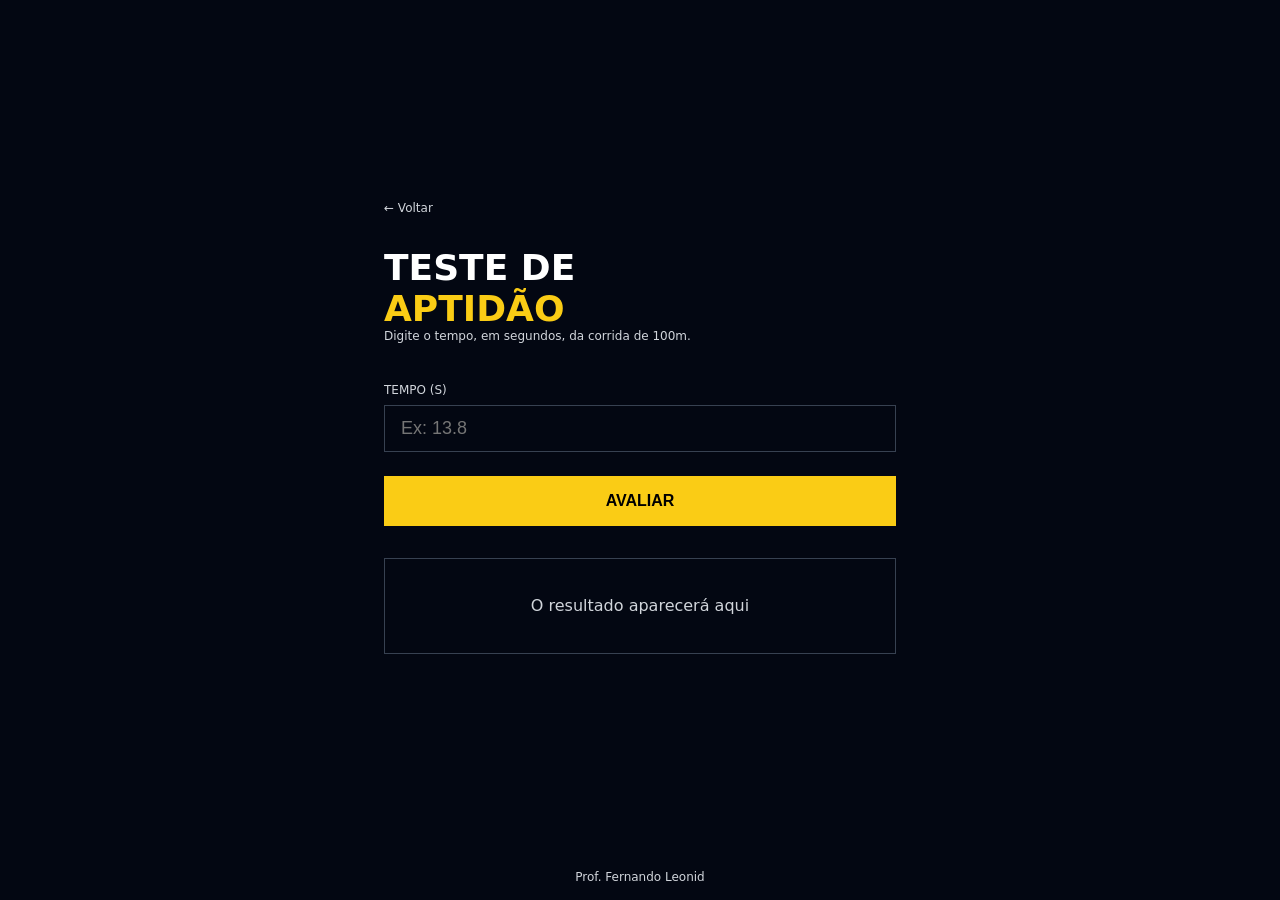
<file: 01-teste-aptidao/index.html>
<!DOCTYPE html>
<html lang="pt-BR">

<head>
  <meta charset="UTF-8" />
  <meta name="viewport" content="width=device-width, initial-scale=1.0" />
  <title>Teste de Aptidão</title>
  <link rel="stylesheet" href="style.css" />
  <script src="./app.js" defer></script>
</head>

<body>
  <main>
    <div class="conteudo">
      <a href="../index.html" class="voltar">← Voltar</a>

      <h1>
        Teste de <span>Aptidão</span>
      </h1>
      <p class="descricao">
        Digite o tempo, em segundos, da corrida de 100m.
      </p>

      <label>Tempo (s)</label>
      <input id="tempo" type="number" placeholder="Ex: 13.8" />

      <button onclick="avaliar()">Avaliar</button>

      <div id="resultado" class="resultado">
        O resultado aparecerá aqui
      </div>
    </div>
  </main>

  <footer>
    <p>Prof. Fernando Leonid</p>
  </footer>
</body>

</html>
</file>
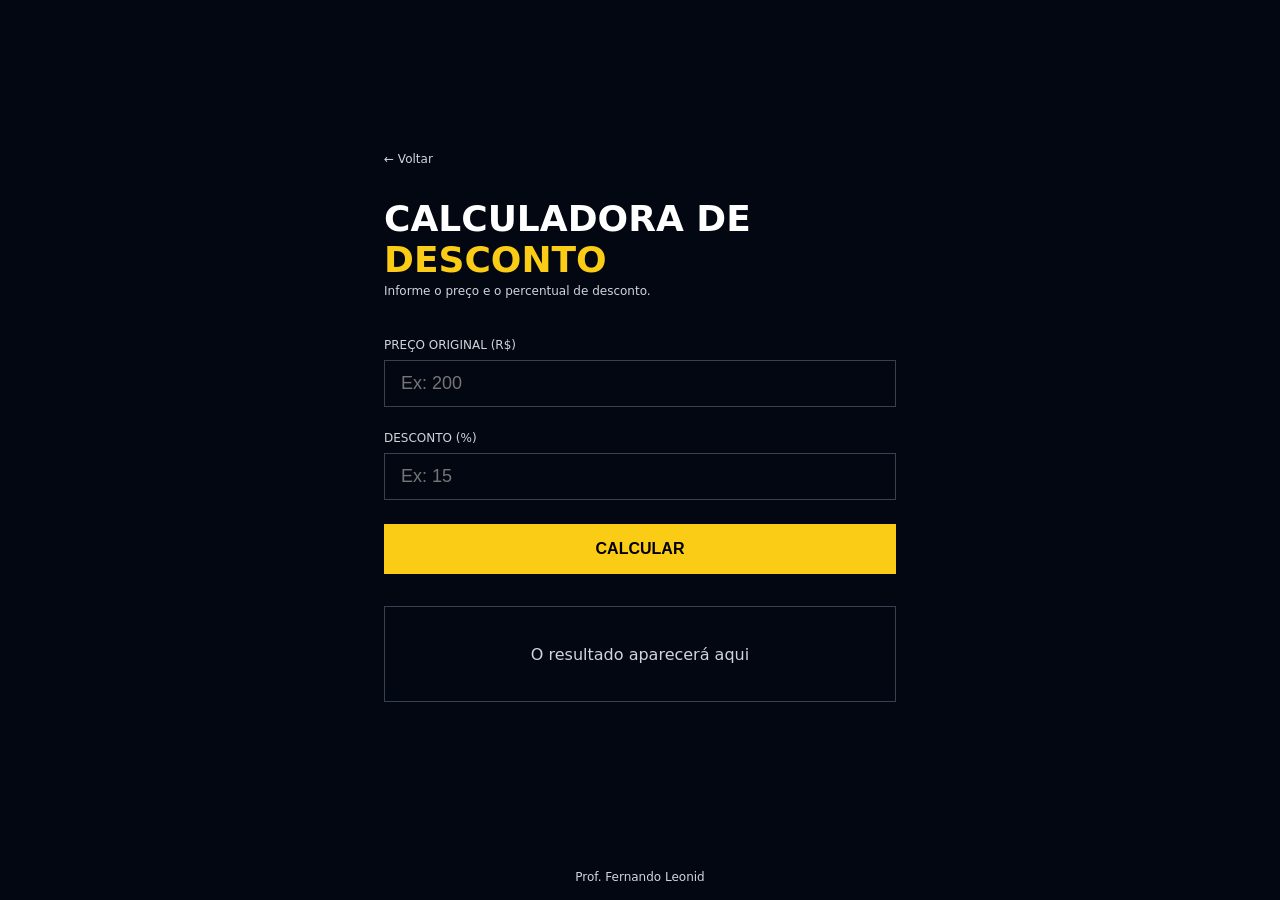
<file: 02-calculadora-desconto/index.html>
<!DOCTYPE html>
<html lang="pt-BR">

<head>
  <meta charset="UTF-8" />
  <meta name="viewport" content="width=device-width, initial-scale=1.0" />
  <title>Calculadora de Desconto</title>
  <link rel="stylesheet" href="style.css" />
  <script src= "./app.js" defer></script>
</head>

<body>

  <main>
    <div class="conteudo">

      <a href="../index.html" class="voltar">← Voltar</a>

      <h1>Calculadora de <span>Desconto</span></h1>
      <p class="descricao">Informe o preço e o percentual de desconto.</p>

      <label>Preço Original (R$)</label>
      <input id="preco" type="number" placeholder="Ex: 200" />

      <label>Desconto (%)</label>
      <input id="desconto" type="number" placeholder="Ex: 15" />

      <button onclick="handleClick()">Calcular</button>

      <div id="resultado" class="resultado">
        O resultado aparecerá aqui
      </div>

    </div>
  </main>

  <footer>
    <p>Prof. Fernando Leonid</p>
  </footer>

</body>

</html>
</file>
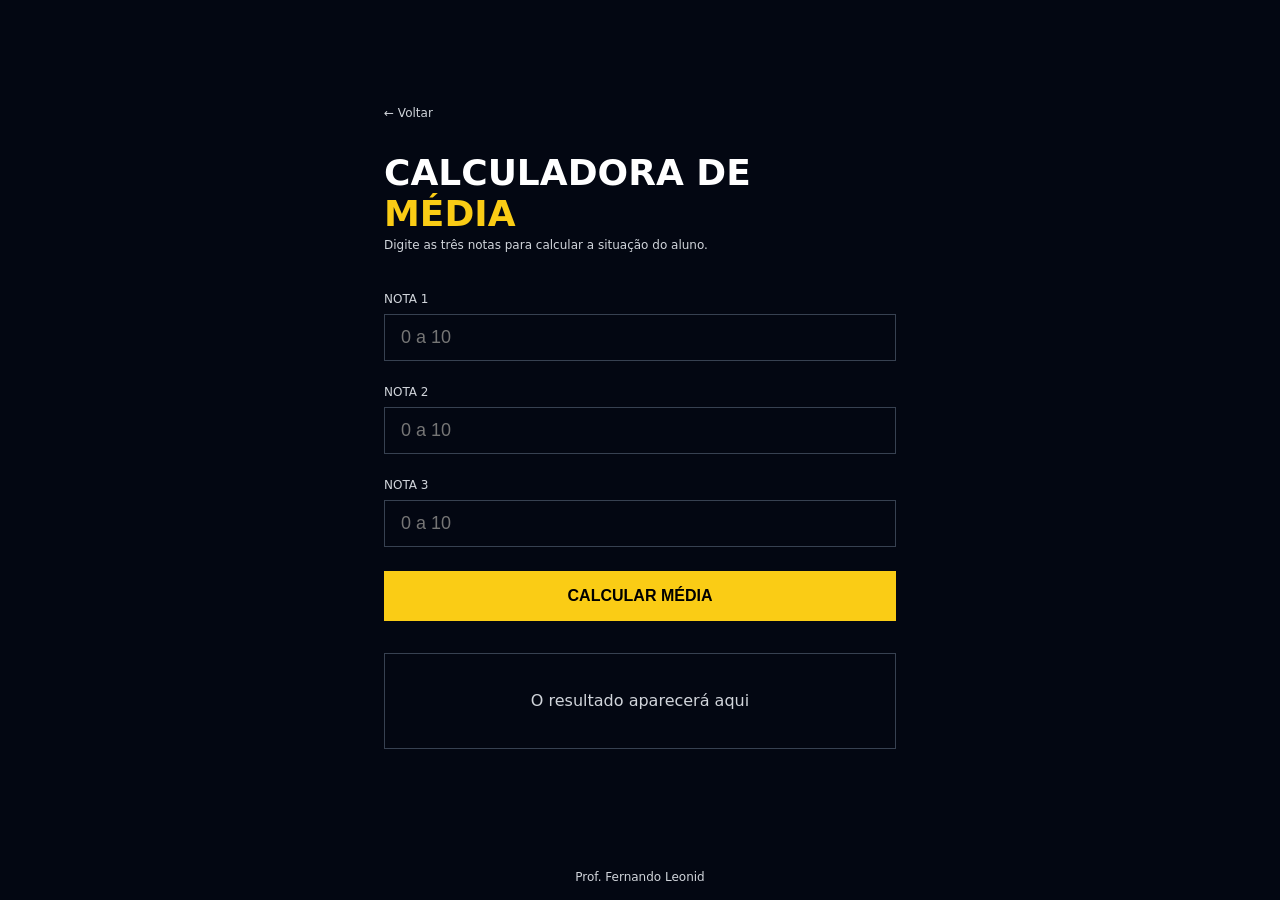
<file: 03-calculadora-media/index.html>
<!DOCTYPE html>
<html lang="pt-BR">

<head>
  <meta charset="UTF-8" />
  <meta name="viewport" content="width=device-width, initial-scale=1.0" />
  <title>Calculadora de Média</title>
  <link rel="stylesheet" href="style.css" />
  <script src= "./app.js" defer></script>
</head>

<body>

  <main>
    <div class="conteudo">

      <a href="../index.html" class="voltar">← Voltar</a>

      <h1>
        Calculadora de
        <span>Média</span>
      </h1>
      <p class="descricao">Digite as três notas para calcular a situação do aluno.</p>

      <label>Nota 1</label>
      <input id="n1" type="number" placeholder="0 a 10" />

      <label>Nota 2</label>
      <input id="n2" type="number" placeholder="0 a 10" />

      <label>Nota 3</label>
      <input id="n3" type="number" placeholder="0 a 10" />

      <button onclick="cliqueButton()">Calcular Média</button>

      <div id="resultado" class="resultado">
        O resultado aparecerá aqui
      </div>

    </div>
  </main>

  <footer>
    <p>Prof. Fernando Leonid</p>
  </footer>

</body>

</html>
</file>
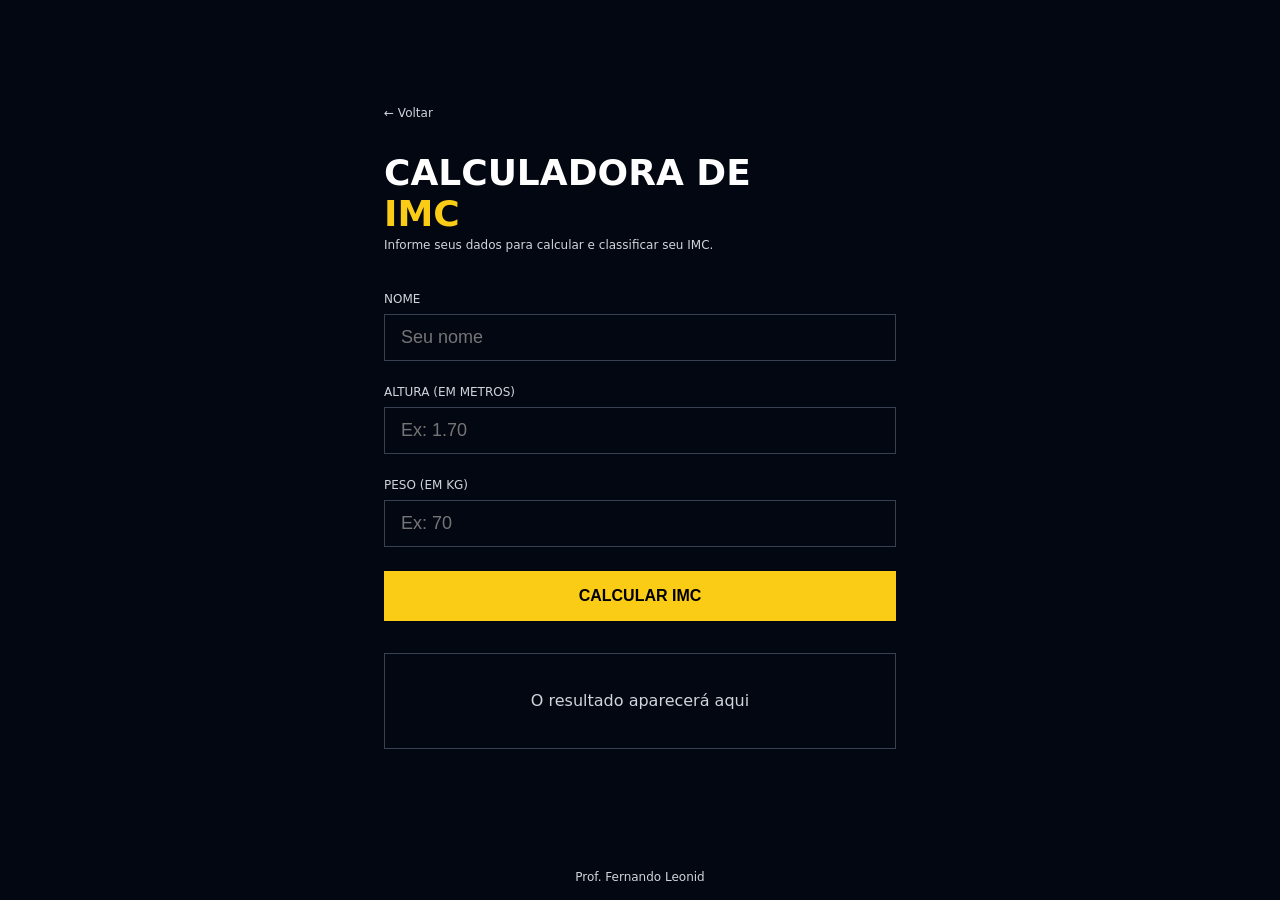
<file: 04-calculadora-imc/index.html>
<!DOCTYPE html>
<html lang="pt-BR">

<head>
  <meta charset="UTF-8" />
  <meta name="viewport" content="width=device-width, initial-scale=1.0" />
  <title>Calculadora de IMC</title>
  <link rel="stylesheet" href="style.css" />
  <script src="./app.js" defer></script>
</head>

<body>

  <main>
    <div class="conteudo">

      <a href="../index.html" class="voltar">← Voltar</a>

      <h1>
        Calculadora de
        <span>IMC</span>
      </h1>
      <p class="descricao">Informe seus dados para calcular e classificar seu IMC.</p>

      <label>Nome</label>
      <input id="nome" type="text" placeholder="Seu nome" />

      <label>Altura (em metros)</label>
      <input id="altura" type="number" placeholder="Ex: 1.70" step="0.01" />

      <label>Peso (em kg)</label>
      <input id="peso" type="number" placeholder="Ex: 70" />

      <button onclick="calcularIMC()">Calcular IMC</button>

      <div id="resultado" class="resultado">
        O resultado aparecerá aqui
      </div>

    </div>
  </main>

  <footer>
    <p>Prof. Fernando Leonid</p>
  </footer>

</body>

</html>
</file>
<file: 01-teste-aptidao/style.css>
* {
  margin: 0;
  padding: 0;
  box-sizing: border-box;
}

body {
  background-color: #030712;
  min-height: 100vh;
  display: flex;
  flex-direction: column;
  font-family: system-ui, sans-serif;
}

main {
  flex: 1;
  display: flex;
  align-items: center;
  justify-content: center;
  padding: 2rem;
}

.conteudo {
  width: 100%;
  max-width: 32rem;
}

.voltar {
  display: block;
  margin-bottom: 2rem;
  color: #d1d5db;
  font-size: 0.75rem;
  text-decoration: none;
  transition: color 0.2s;
}

.voltar:hover {
  color: #facc15;
}

h1 {
  display: flex;
  flex-direction: column;
  font-size: 2.25rem;
  font-weight: 900;
  color: #fff;
  text-transform: uppercase;
}

h1 span {
  color: #facc15;
}

.descricao {
  margin-bottom: 2.5rem;
  color: #d1d5db;
  font-size: 0.75rem;
}

label {
  display: block;
  margin-bottom: 0.5rem;
  color: #d1d5db;
  font-size: 0.75rem;
  text-transform: uppercase;
}

input {
  width: 100%;
  padding: 0.75rem 1rem;
  margin-bottom: 1.5rem;
  color: #fff;
  font-size: 1.125rem;
  background: transparent;
  border: 1px solid #374151;
  outline: none;
  transition: border-color 0.2s;
}

input:focus {
  border-color: #facc15;
}

button {
  width: 100%;
  padding: 1rem;
  margin-bottom: 2rem;
  color: #000;
  font-weight: 900;
  font-size: 1rem;
  background-color: #facc15;
  border: none;
  text-transform: uppercase;
  cursor: pointer;
  transition: background-color 0.2s;
}

button:hover {
  background-color: #fde047;
}

.resultado {
  display: flex;
  min-height: 6rem;
  padding: 1.5rem;
  text-align: center;
  color: #d1d5db;
  border: 1px solid #374151;
  align-items: center;
  justify-content: center;
}

footer {
  display: flex;
  align-items: flex-end;
  justify-content: center;
}

footer p {
  color: #d1d5db;
  font-size: 0.75rem;
  text-align: center;
  padding: 1rem;
}

.status-apto {
  border: 2px solid #14532d;
  box-shadow: 0 0 16px #14532d;
}

.status-nao-apto {
  border: 2px solid #7f1d1d;
  box-shadow: 0 0 16px #7f1d1d;
}
</file>
<file: 02-calculadora-desconto/style.css>
* {
  margin: 0;
  padding: 0;
  box-sizing: border-box;
}

body {
  background-color: #030712;
  min-height: 100vh;
  display: flex;
  flex-direction: column;
  font-family: system-ui, sans-serif;
}

main {
  flex: 1;
  display: flex;
  align-items: center;
  justify-content: center;
  padding: 2rem;
}

.conteudo {
  width: 100%;
  max-width: 32rem;
}

.voltar {
  display: block;
  margin-bottom: 2rem;
  color: #d1d5db;
  font-size: 0.75rem;
  text-decoration: none;
  transition: color 0.2s;
}

.voltar:hover {
  color: #facc15;
}

h1 {
  font-size: 2.25rem;
  font-weight: 900;
  color: #fff;
  text-transform: uppercase;
  margin-bottom: 0.25rem;
}

h1 span {
  color: #facc15;
}

.descricao {
  color: #d1d5db;
  font-size: 0.75rem;
  margin-bottom: 2.5rem;
}

label {
  display: block;
  margin-bottom: 0.5rem;
  color: #d1d5db;
  font-size: 0.75rem;
  text-transform: uppercase;
}

input {
  width: 100%;
  padding: 0.75rem 1rem;
  margin-bottom: 1.5rem;
  color: #fff;
  font-size: 1.125rem;
  background: transparent;
  border: 1px solid #374151;
  outline: none;
  transition: border-color 0.2s;
}

input:focus {
  border-color: #facc15;
}

button {
  width: 100%;
  padding: 1rem;
  margin-bottom: 2rem;
  color: #000;
  font-weight: 900;
  font-size: 1rem;
  background-color: #facc15;
  border: none;
  text-transform: uppercase;
  cursor: pointer;
  transition: background-color 0.2s;
}

button:hover {
  background-color: #fde047;
}

.resultado {
  display: flex;
  min-height: 6rem;
  padding: 1.5rem;
  text-align: center;
  color: #d1d5db;
  border: 1px solid #374151;
  align-items: center;
  justify-content: center;
}

footer {
  display: flex;
  align-items: flex-end;
  justify-content: center;
}

footer p {
  color: #d1d5db;
  font-size: 0.75rem;
  text-align: center;
  padding: 1rem;
}

.resultado.desconto1 {
  border: 2px solid #14532d;
  box-shadow: 0 0 16px #14532d;
}

.resultado.desconto2 {
  border: 2px solid #713f12;
  box-shadow: 0 0 16px #14532d;
}

.resultado.desconto3 {
  border: 2px solid #7f1d1d;
  box-shadow: 0 0 16px #7f1d1d;
}
</file>
<file: 03-calculadora-media/style.css>
* {
  margin: 0;
  padding: 0;
  box-sizing: border-box;
}

body {
  background-color: #030712;
  min-height: 100vh;
  display: flex;
  flex-direction: column;
  font-family: system-ui, sans-serif;
}

main {
  flex: 1;
  display: flex;
  align-items: center;
  justify-content: center;
  padding: 2rem;
}

.conteudo {
  width: 100%;
  max-width: 32rem;
}

.voltar {
  display: block;
  margin-bottom: 2rem;
  color: #d1d5db;
  font-size: 0.75rem;
  text-decoration: none;
  transition: color 0.2s;
}

.voltar:hover {
  color: #facc15;
}

h1 {
  display: flex;
  flex-direction: column;
  font-size: 2.25rem;
  font-weight: 900;
  color: #fff;
  text-transform: uppercase;
  margin-bottom: 0.25rem;
}

h1 span {
  color: #facc15;
}

.descricao {
  color: #d1d5db;
  font-size: 0.75rem;
  margin-bottom: 2.5rem;
}

label {
  display: block;
  margin-bottom: 0.5rem;
  color: #d1d5db;
  font-size: 0.75rem;
  text-transform: uppercase;
}

input {
  width: 100%;
  padding: 0.75rem 1rem;
  margin-bottom: 1.5rem;
  color: #fff;
  font-size: 1.125rem;
  background: transparent;
  border: 1px solid #374151;
  outline: none;
  transition: border-color 0.2s;
}

input:focus {
  border-color: #facc15;
}

button {
  width: 100%;
  padding: 1rem;
  margin-bottom: 2rem;
  color: #000;
  font-weight: 900;
  font-size: 1rem;
  background-color: #facc15;
  border: none;
  text-transform: uppercase;
  cursor: pointer;
  transition: background-color 0.2s;
}

button:hover {
  background-color: #fde047;
}

.resultado {
  display: flex;
  min-height: 6rem;
  padding: 1.5rem;
  text-align: center;
  color: #d1d5db;
  border: 1px solid #374151;
  align-items: center;
  justify-content: center;
}

footer {
  display: flex;
  align-items: flex-end;
  justify-content: center;
}

footer p {
  color: #d1d5db;
  font-size: 0.75rem;
  text-align: center;
  padding: 1rem;
}

.status-aprovado {
  border: 2px solid #14532d;
  box-shadow: 0 0 16px #14532d;
}

.status-recuperacao {
  border: 2px solid #713f12;
  box-shadow: 0 0 16px #713f12;
}

.status-reprovado {
  border: 2px solid #7f1d1d;
  box-shadow: 0 0 16px #7f1d1d;
}
</file>
<file: 04-calculadora-imc/style.css>
* {
  margin: 0;
  padding: 0;
  box-sizing: border-box;
}

body {
  background-color: #030712;
  min-height: 100vh;
  display: flex;
  flex-direction: column;
  font-family: system-ui, sans-serif;
}

main {
  flex: 1;
  display: flex;
  align-items: center;
  justify-content: center;
  padding: 2rem;
}

.conteudo {
  width: 100%;
  max-width: 32rem;
}

.voltar {
  display: block;
  margin-bottom: 2rem;
  color: #d1d5db;
  font-size: 0.75rem;
  text-decoration: none;
  transition: color 0.2s;
}

.voltar:hover {
  color: #facc15;
}

h1 {
  display: flex;
  flex-direction: column;
  font-size: 2.25rem;
  font-weight: 900;
  color: #fff;
  text-transform: uppercase;
  margin-bottom: 0.25rem;
}

h1 span {
  color: #facc15;
}

.descricao {
  color: #d1d5db;
  font-size: 0.75rem;
  margin-bottom: 2.5rem;
}

label {
  display: block;
  margin-bottom: 0.5rem;
  color: #d1d5db;
  font-size: 0.75rem;
  text-transform: uppercase;
}

input {
  width: 100%;
  padding: 0.75rem 1rem;
  margin-bottom: 1.5rem;
  color: #fff;
  font-size: 1.125rem;
  background: transparent;
  border: 1px solid #374151;
  outline: none;
  transition: border-color 0.2s;
}

input:focus {
  border-color: #facc15;
}

button {
  width: 100%;
  padding: 1rem;
  margin-bottom: 2rem;
  color: #000;
  font-weight: 900;
  font-size: 1rem;
  background-color: #facc15;
  border: none;
  text-transform: uppercase;
  cursor: pointer;
  transition: background-color 0.2s;
}

button:hover {
  background-color: #fde047;
}

.resultado {
  display: flex;
  min-height: 6rem;
  padding: 1.5rem;
  text-align: center;
  color: #d1d5db;
  border: 1px solid #374151;
  align-items: center;
  justify-content: center;
}

footer {
  display: flex;
  align-items: flex-end;
  justify-content: center;
}

footer p {
  color: #d1d5db;
  font-size: 0.75rem;
  text-align: center;
  padding: 1rem;
}

.status-abaixo-peso {
  border: 2px solid #1e3a5f;
  box-shadow: 0 0 16px #1e3a5f;
}

.status-peso-normal {
  border: 2px solid #14532d;
  box-shadow: 0 0 16px #14532d;
}

.status-sobrepeso {
  border: 2px solid #713f12;
  box-shadow: 0 0 16px #713f12;
}

.status-obesidade-1 {
  border: 2px solid #7f1d1d;
  box-shadow: 0 0 16px #7f1d1d;
}

.status-obesidade-2 {
  border: 2px solid #6b0f0f;
  box-shadow: 0 0 16px #6b0f0f;
}

.status-obesidade-3 {
  border: 2px solid #450a0a;
  box-shadow: 0 0 16px #450a0a;
}
</file>
